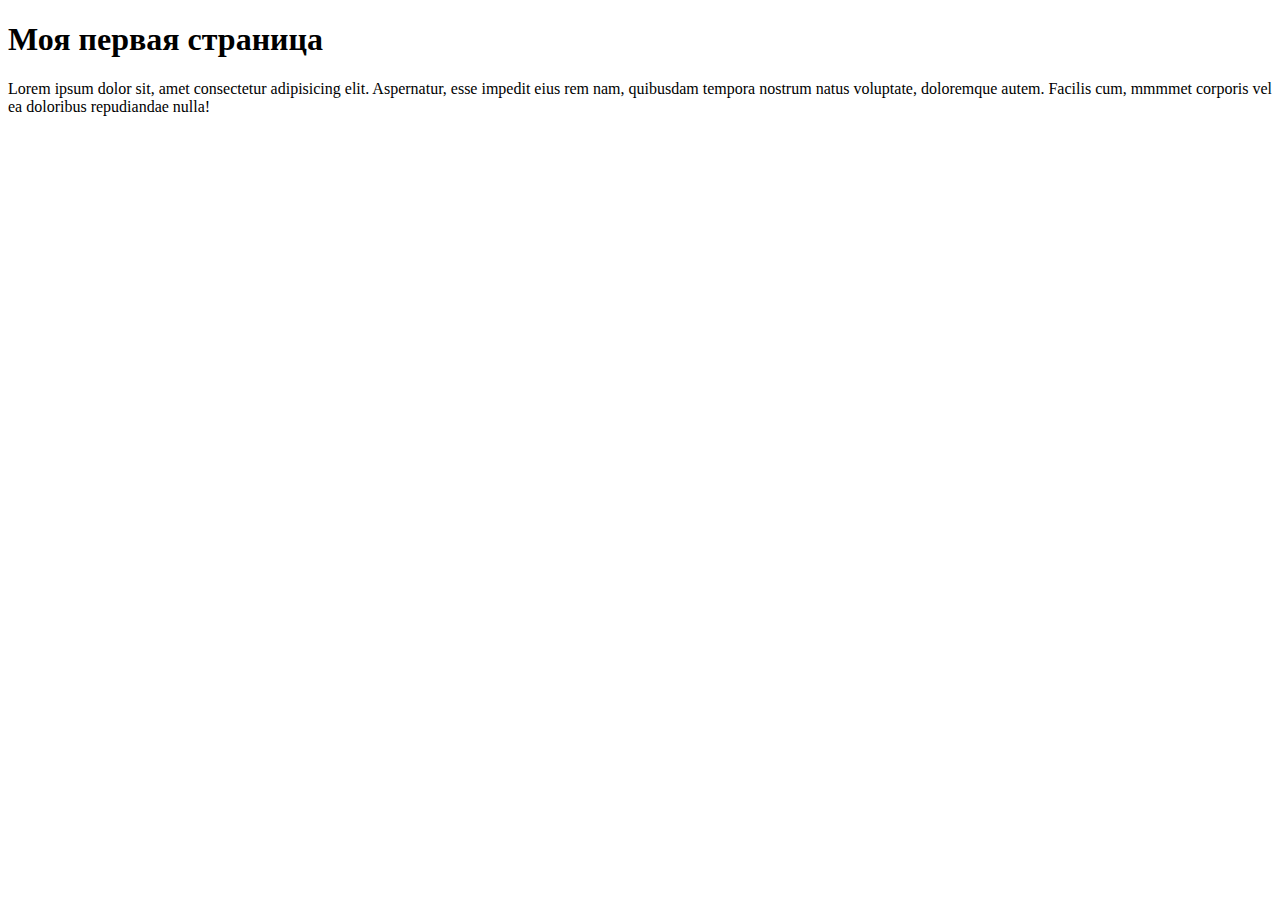
<file: index.html>
<!DOCTYPE html>
<html lang="ru">
<head>
    <meta charset="UTF-8">
    <meta http-equiv="X-UA-Compatible" content="IE=edge">
    <meta name="viewport" content="width=device-width, initial-scale=1.0">
    <title>Document</title>
</head>
<body>
    <h1>Моя первая страница</h1>
    <p>Lorem ipsum dolor sit, amet consectetur adipisicing elit. Aspernatur, esse impedit eius rem nam, quibusdam tempora nostrum natus voluptate, doloremque autem. Facilis cum, mmmmet corporis vel ea doloribus repudiandae nulla!</p>
</body>
</html>
</file>
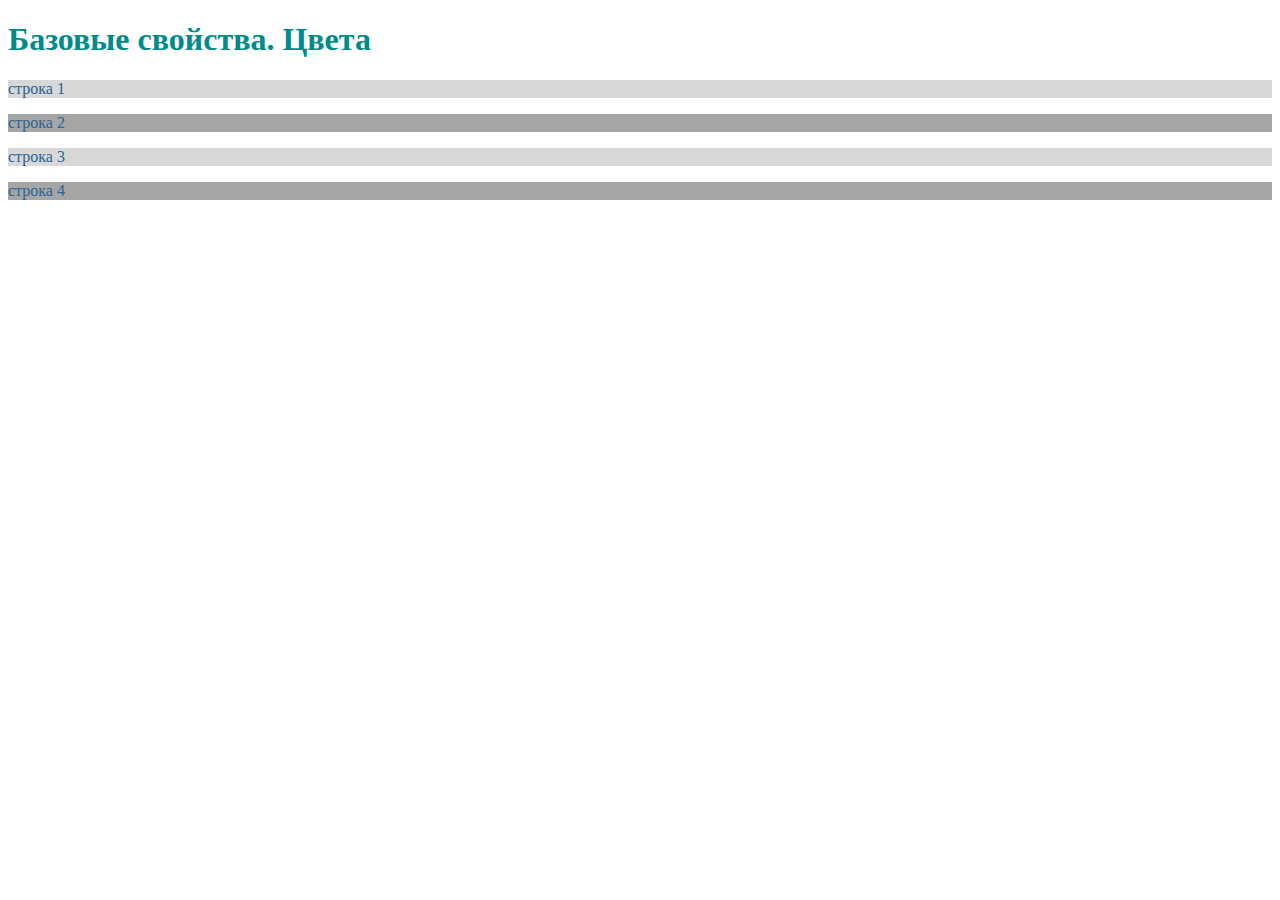
<file: html.html>
<!DOCTYPE html>
<html>
  <head>
    <style>
        h1
        {
            color: darkcyan;
            background-color: rgba(255, 255, 255, 0.8);
        }
        body 
        {
            background-image: url(https://images.unsplash.com/photo-1518837695005-2083093ee35b?ixlib=rb-1.2.1&ixid=MnwxMjA3fDB8MHxwaG90by1wYWdlfHx8fGVufDB8fHx8&auto=format&fit=crop&w=1470&q=80);
         color: rgb(44, 99, 148);
        }
        p:nth-child(odd)
        {
background-color: rgba(127, 127, 127, 0.7);
        }
        p:nth-child(even)
        {
background-color: rgba(127, 127, 127, 0.3);
        }
    </style>
  </head>

  <body>
    <h1>Базовые свойства. Цвета</h1>
    <p>строка 1</p> 
    <p>строка 2</p>
    <p>строка 3</p>
    <p>строка 4</p>
  </body>
</html>
</file>
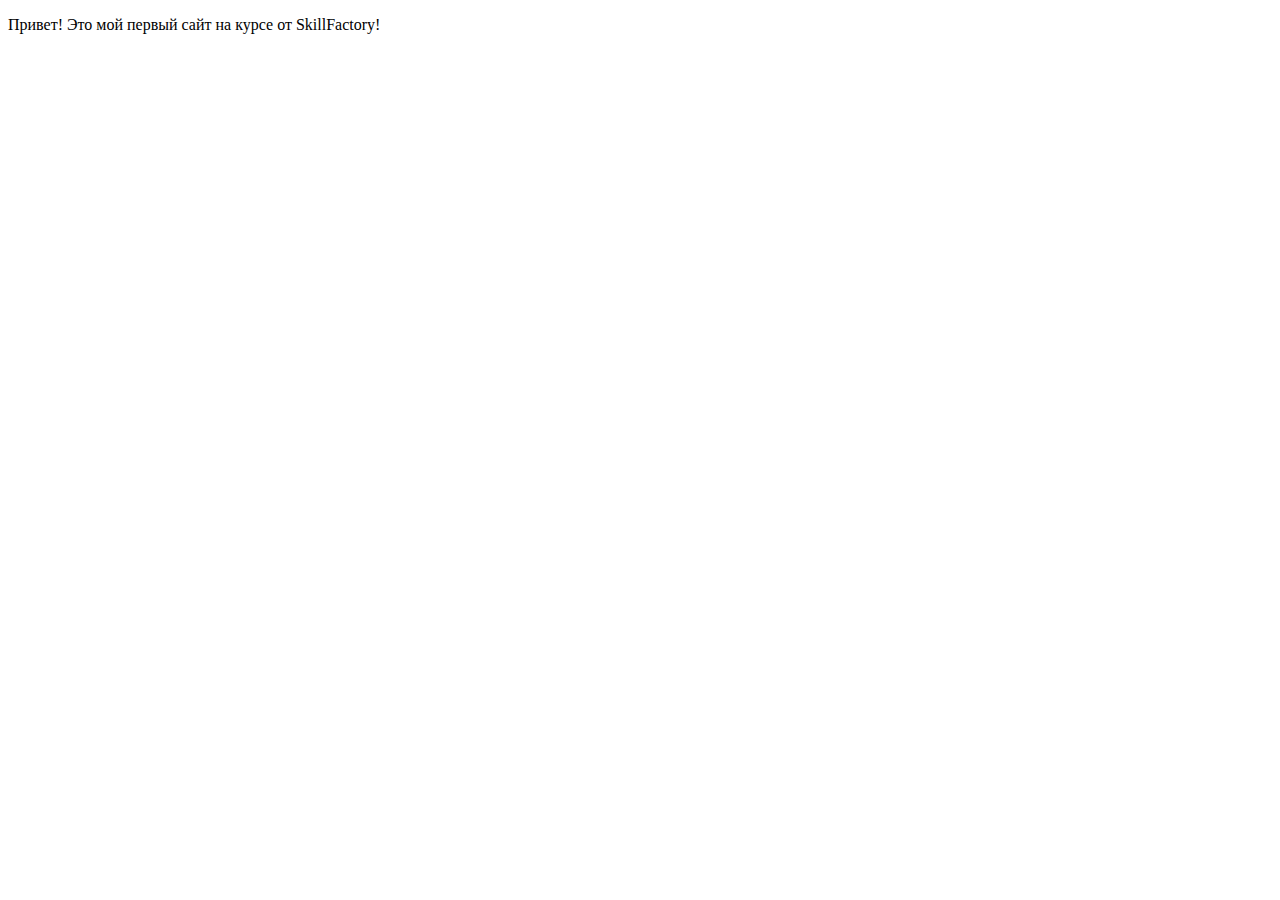
<file: Untitled-2.html>
<!DOCTYPE html>

<html lang="en">

<head>

    <meta charset="UTF-8">

    <title>My HTML</title>

</head>

<body>

<p>Привет! Это мой первый сайт на курсе от SkillFactory!</p>

</body>

</html>
</file>
